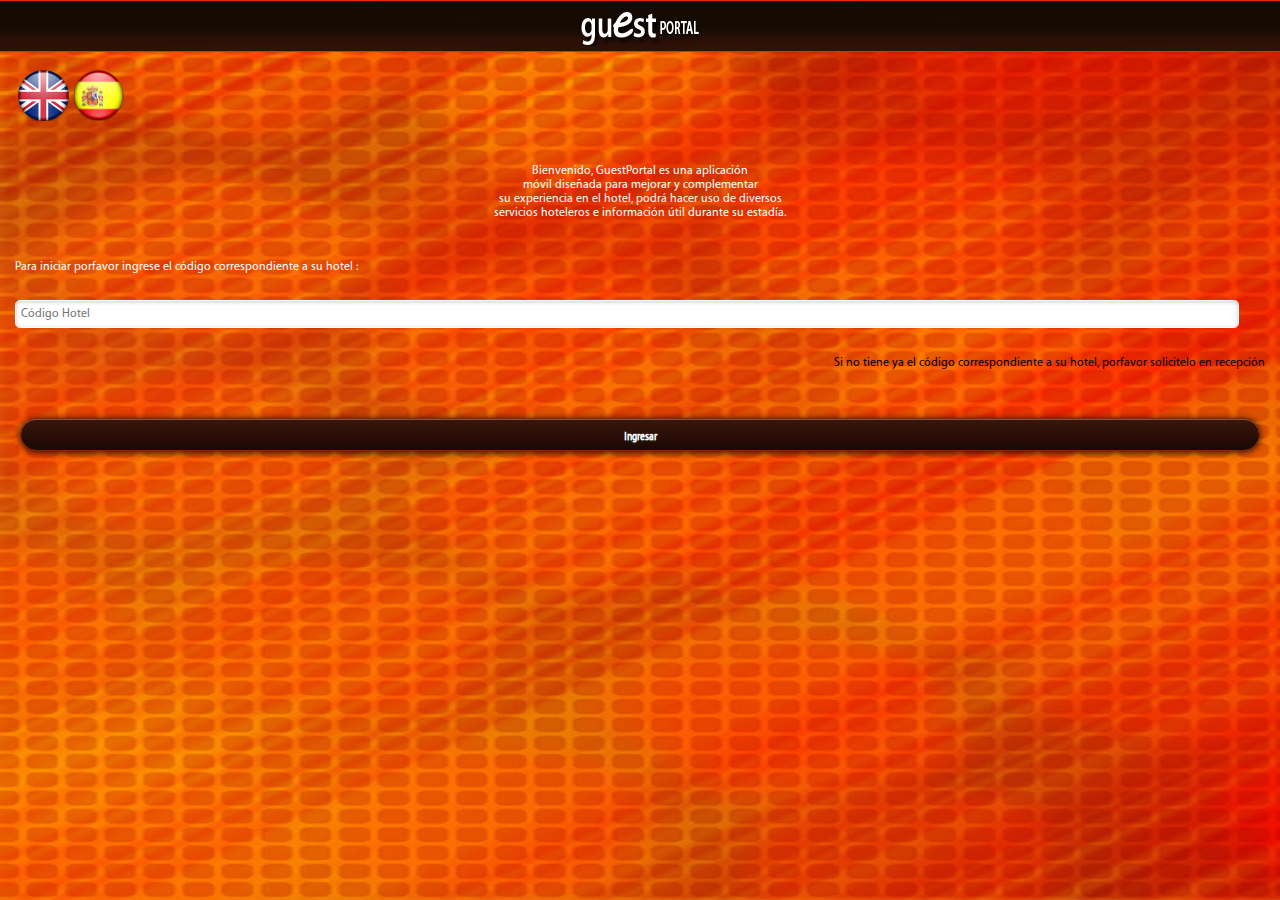
<file: index.html>
<!DOCTYPE html> 
<html>
<head>
<meta charset="utf-8">
<title>.::GuestPortal::.</title>
<link href="guestportal5.css" rel="stylesheet" type="text/css"/>
<link href="jquery.mobile.structure-1.0.min.css" rel="stylesheet" type="text/css"/>
<link href="css/css.css" rel="stylesheet" type="text/css"/>
<style type="text/css">
.ui-body-c,.ui-dialog.ui-overlay-c{
    text-shadow: 0pt 0px 0pt rgb(0, 0, 0); 
}
.ui-body-c, .ui-body-c input, .ui-body-c select, .ui-body-c textarea, .ui-body-c button{
        font-size: 12px !important;
        text-shadow: none !important;
        color:black !important;
}
p {
	font-size: 12px !important;
	color: #FFF !important;
}

</style>
<script src="webworks.js" type="text/javascript"></script>
<script src="jquery-1.6.4.min.js" type="text/javascript"></script>
<script src="jquery.mobile-1.0.min.js" type="text/javascript"></script>
<script type="text/javascript" charset="utf-8" src="cordova-1.8.1.js"></script>
<link rel="stylesheet" href="idangerous.swiper.css">
<script defer src="idangerous.swiper-2.4.min.js"></script>
<script type="text/javascript">
/*======
Use document ready or window load events
For example:
With jQuery: $(function() { ...code here... })
Or window.onload = function() { ...code here ...}
Or document.addEventListener('DOMContentLoaded', function(){ ...code here... }, false)
=======*/

window.onload = function() {
  var mySwiper = new Swiper('.swiper-container',{
    //Your options here:
    mode:'horizontal',
    loop: true
    //etc..
  });  
}

/*
Or with jQuery/Zepto
*/
$(function(){
  var mySwiper = $('.swiper-container').swiper({
    //Your options here:
    mode:'horizontal',
    loop: true
    //etc..
  });
})

</script>
</head> 
<body>
<div id="homex" data-role="page">
	<div data-role="header">
		<table width="100%" height="50px" border="0" cellspacing="0" background="images/top1.png">
   <tr>
      <td height="32"><img src="images/logo_small.png" width="120" height="40"></td>
   </tr>
</table>
	</div>
	<div data-role="content">
	   <form id="welcomeForm">
	      <tr>
	         <td align="center">
             <table><tr>
               <td><a href="#page_en"><img src="images/en.png" width="51" height="51"></a></td>
               <td><a href="#page"><img src="images/sp.png" width="51" height="51"></a></td></tr></table><br><br> 
            </td>
          </tr>
          <tr>
	         <td align="center"><p>Bienvenido, GuestPortal es una aplicaci&oacute;n<br>
             m&oacute;vil dise&ntilde;ada para mejorar y complementar<br>
             su experiencia en el hotel, podr&aacute; hacer uso de diversos<br>
             servicios hoteleros e informaci&oacute;n &uacute;til durante su estad&iacute;a.<br><br><br> 
            </p></td>
          </tr>
          <div align="left"><tr>
	         <td align="left"><p>Para iniciar porfavor ingrese el c&oacute;digo correspondiente a su hotel :<br><br></p></td>
          </tr></div>
	      <tr>
	         <td align="center"><input type="text" value="" placeholder="C&oacute;digo Hotel" size="12" ></td>
          </tr>
          	      <div align="right"><tr>
	         <td align="right"><br><br>Si no tiene ya el c&oacute;digo correspondiente a su hotel, porfavor solicitelo en recepci&oacute;n</td>
          </tr></div>
                    <tr>
          <td align="center"><br><br><br>        
          <a href="#hotelhome" data-role="button">Ingresar</a>
          </tr>
       
       </form>
	   </div>
</div>

<div data-role="page" id="page">
	<div data-role="header2">
		<table width="100%" border="0" cellspacing="0" cellpadding="0" background="images/top1.png">
   <tr>
      <td height="32"><img src="images/logo_small.png" width="108" height="24"></td>
   </tr>
</table>
	</div>
	<div data-role="content">
                 <table><tr>
               <td><a href="#page_en"><img src="images/en.png" width="51" height="51"></a></td>
               <td><a href="#page"><img src="images/sp.png" width="51" height="51"></a></td></tr></table><br><br>
	   <table width="100%" height="100%" border="0" cellspacing="0" cellpadding="2"><form id="loginForm" >
	      <tr>
	         <td align="center"><br><br><br><p>Para hacer uso de esta aplicación debe<br>
              ingresar alguno de sus Apellidos y N&uacute;mero de habtiaci&oacute;n<br><br><br></p></td>
          </tr>
	      <tr>
          
          
	         <td align="center"><input name="login" type="text" id="login" value="" placeholder="HABITACI&Oacute;N" size="12" ><br><br><br><input name="password" id="password" type="text" value="" placeholder="APELLIDO" size="15"><br><br><br></td>
          </tr>
          <tr>
          <td align="center"><br><br><input type="submit" value="enviar" name="btn_enviar" id="btn_enviar" onClick="login()">          </tr>
          	      <tr>
          </tr>          
       </form></table>
	   </div>
       <div data-role="footer" data-position="fixed"> 
<table width="100%" height="50px" border="0" cellspacing="0" cellpadding="0" background="images/fondo.jpg" >
   <tr>
      <td colspan="3" background="images/background-form.png"><a href="#hotelhome"><img src="images/m_hotel.png" width="55" height="30"></a></td>
            <td colspan="3" background="images/background-form.png"><a href="#" onclick="window.open('https://secure-hotel-tracker.com/contactform/transfer.php?Hotel=58855&Chain=12218&Lang=7&template=wihp_flex&ggacc=UA-11509954-1&__utma=1.388810169.1387067755.1387067755.1387067755.1&__utmb=1.13.10.1387067755&__utmc=1&__utmx=-&__utmz=1.1387067755.1.1.utmgclid=CInFs4f-sLsCFU5o7AodlE0AEw|utmccn=(not%20set)|utmcmd=(not%20set)|utmctr=hotel%20lancaster%20house&__utmv=-&__utmk=17215545', '_blank', 'location=yes');"><img src="images/m_reservar.png" width="55" height="30"></a></td>
      <td background="images/background-form.png"><a href="#page"><img src="images/m_tools.png" width="55" height="30"></a></td>
      <td background="images/background-form.png"><a href="#page"><img src="images/m_survey.png" width="55" height="30"></a></td>
      <td background="images/background-form.png"><a href="#page"><img src="images/m_chat.png" width="55" height="30"></a></td>
      </tr>
</table>
</div>
</div>
<script type="text/javascript">
 function login() {
            $(document).ready(function() {
           var user = $("#login").val();
           var pass = $("#password").val();
     //$.ajax({
       $.get("http://190.145.24.146/app/testoi.php",{username: user, password: pass }, loginres, "json");    
//			url: "http://190.145.24.146/app/testoi.php",  
//            type: "GET",        
//            data: { username: user, password: pass },     
//            cache: false,
//            success: 
//			function (html) {  
			function loginres(respuesta){
//            $(html).find('market').each(function(){
			//var market = $(this);
			 //var room = market.attr('room');
				if (respuesta.room != null && respuesta.room != "Login Failed") {
                        var hab_db = respuesta.room;
						var nom_db = respuesta.nombre;
						var fol_db = respuesta.folio;
						var sal_db = respuesta.salida;
						var lle_db = respuesta.llegada;	
						                        localStorage.setItem("roomdb", hab_db);
												localStorage.setItem("nombredb", nom_db);
												localStorage.setItem("foliodb", fol_db);
												localStorage.setItem("salidadb", sal_db);
												localStorage.setItem("llegadadb", lle_db);					
						console.log("logeado Sr" + nom_db);
						location.reload();
						document.location = "main.html#markets";
						//document.location.href = "#markets";
                    } else {
						console.log("loggin failed" + pass);
                        $.mobile.changePage("fail.html");
                    }
				
				//});      
            }   
          //});
       });
}   
</script>
<div data-role="page" id="hotelhome">
	<div data-role="header">
		<table width="100%" height="50px" border="0" cellspacing="0" cellpadding="0" background="images/top1.png">
   <tr>
      <td height="32"><img src="images/logo_small.png" width="120" height="40"></td>
   </tr>
</table></div>
	<div data-role="content">	
<div class="swiper-container">
	<div class="swiper-wrapper">
	<!--First Slide-->
    	<div class="swiper-slide">
<table width="100%" height="271" border="0" cellspacing="0" cellpadding="2" >
   <tr>
     <td><img src="images/h_portada.png" width="100%" height="271">
         </td>
   </tr>
   </table>
   <table width="100%" border="0" cellspacing="0" cellpadding="2">
   <tr>
     <td><p style="color:#000" align="justify">Deseamos que su experiencia con nosotros sea placentera, que sienta la importancia que para nosotros tiene brindar un servicio personalizado y que haga de nosotros su primera opci&oacute;n para hospedaje o realización de eventos en Bogot&aacute;.
Lancaster House ha sido certificado por la firma de auditoria SGS y el Ministerio Nacional de Turismo con la categoria 4 estrellas y el sello de calidad Sol Muisca.
En Lancaster House estamos comprometidos con la protecci&oacute;n integral de ni&ntilde;os, ni&ntilde;as y adolescentes a trav&eacute;s de la implementaci&oacute;n del c&oacute;digo de conducta The Code para la prevenci&oacute;n de la explotaci&oacute;n sexual comercial asociada a viajes y turismo.</p><br><p align="center"><strong>.  .  .</strong></p><br>        </td>
   </tr>
   </table>
   		</div>
    <!--Second Slide-->
    	<div class="swiper-slide">
        <table width="100%" height="271" border="0" cellspacing="0" cellpadding="2" >
   <tr>
     <td><img src="images/h_restaurante.png" width="100%" height="271">
         </td>
   </tr>
   </table>
   <table width="100%" border="0" cellspacing="0" cellpadding="2" >
   <tr>
     <td><p style="color:#000" align="justify">Lancaster House es un hotel de 4 estrellas con un estilo Art Deco que brinda un servicio hecho a la medida de sus clientes. No escatimamos esfuerzos para hacer que su estad&iacute;a sea un &eacute;xito.
Contamos con 2 restaurantes y un bar, así como Room Serivice a las Suites las 24 horas y 7 días a la semana, para que su estadía en Lancaster House sea lo m&aacute;s agradable y c&oacute;modo posible.</p><br><p align="center"><strong>.  .  .</strong></p><br></td>
   </tr>
   </table>
   		</div>
        <!--Third Slide-->
        <div class="swiper-slide">
	        <table width="100%" height="271" border="0" cellspacing="0" cellpadding="2" >
   <tr>
     <td><img src="images/h_eventos.png" width="100%" height="271">
         </td>
   </tr>
   </table>
   <table width="100%" border="0" cellspacing="0" cellpadding="2">
   <tr>
     <td><p style="color:#000" align="justify">Lancaster House ofrece 6 salones para conferencias y eventos situados en el primer y &uacute;ltimo piso del hotel. Organizamos reuniones de trabajo, seminarios, conferencias, lanzamientos de productos, desfile de modas, así como reuniones sociales, matrimonios, fiestas de grado, fiestas de quincea&ntilde;era, cumplea&ntilde;os y aniversarios. Nuestro personal tiene m&aacute;s de 10 años de experiencia en la realizaci&oacute;n eventos corporativos y sociales.
Si desea organizar un evento en su oficina o casa, nuestros profesionales de Alimentos &amp; Bebidas podr&aacute;n ayudarlo a dise&ntilde;ar un exquisito men&uacute;, y a atender su evento en el recinto que usted elija. Nos encargaremos del catering completo de su evento para garantizar el &eacute;xito del mismo.</p><br><p align="center"><strong>.  .  .</strong></p><br>        </td>
   </tr>
   </table>
   </div>
</div>
</div>           
</div>
<div data-role="footer" data-position="fixed"> 
<table width="100%" height="50px" border="0" cellspacing="0" cellpadding="0" background="images/fondo.jpg" >
   <tr>
      <td colspan="3" background="images/background-form.png"><a href="#hotelhome"><img src="images/m_hotel.png" width="55" height="30"></a></td>
            <td colspan="3" background="images/background-form.png"><a href="#" onclick="window.open('https://secure-hotel-tracker.com/contactform/transfer.php?Hotel=58855&Chain=12218&Lang=7&template=wihp_flex&ggacc=UA-11509954-1&__utma=1.388810169.1387067755.1387067755.1387067755.1&__utmb=1.13.10.1387067755&__utmc=1&__utmx=-&__utmz=1.1387067755.1.1.utmgclid=CInFs4f-sLsCFU5o7AodlE0AEw|utmccn=(not%20set)|utmcmd=(not%20set)|utmctr=hotel%20lancaster%20house&__utmv=-&__utmk=17215545', '_blank', 'location=yes');"><img src="images/m_reservar.png" width="55" height="30"></a></td>
      <td background="images/background-form.png"><a href="#page"><img src="images/m_tools.png" width="55" height="30"></a></td>
      <td background="images/background-form.png"><a href="#page"><img src="images/m_survey.png" width="55" height="30"></a></td>
      <td background="images/background-form.png"><a href="#page"><img src="images/m_chat.png" width="55" height="30"></a></td>
      </tr>
</table>
</div>
</div>

<div id="loginPage" data-role="page_en">
	<div data-role="header">
		<table width="100%" height="50px" border="0" cellspacing="0" background="images/top1.png">
   <tr>
      <td height="32"><img src="images/logo_small.png" width="120" height="40"></td>
   </tr>
</table>
	</div>
	<div data-role="content">
	   <form id="welcomeForm">
	      <tr>
	         <td align="center">
             <table><tr>
               <td><a href="#page_en"><img src="images/en.png" width="51" height="51"></a></td>
               <td><a href="#page"><img src="images/sp.png" width="51" height="51"></a></td></tr></table><br> 
            </td>
          </tr>
          <tr>
	         <td align="center"><p>Welcome, GuestPortal is an aplication<br>
             designed to improve and complement<br>
             your hotel experience, you can use<br>
             hospitality services and valous stay information during your stay.<br><br> 
            </p></td>
          </tr>
          <div align="left"><tr>
	         <td align="left"><p>To start please enter the Hotel Code:<br><br></p></td>
          </tr></div>
	      <tr>
	         <td align="center"><div data-role="fieldcontain" class="ui-hide-label"><input type="text" name="username" id="username" value="" placeholder="C&oacute;digo Hotel"  data-clear-btn="true" size="12" ></div></td>
          </tr>
          	      <div align="right"><tr>
	         <td align="right">If you dont have this code, please request it to the frontdesk or login into the hotspot service</td>
          </tr></div>
                    <tr>
          <td align="center">        
          <a href="#hotelhome" data-role="button">Get In !</a>
          </tr>
       
       </form>
	   </div>
</div>
</body>
</html>
</file>
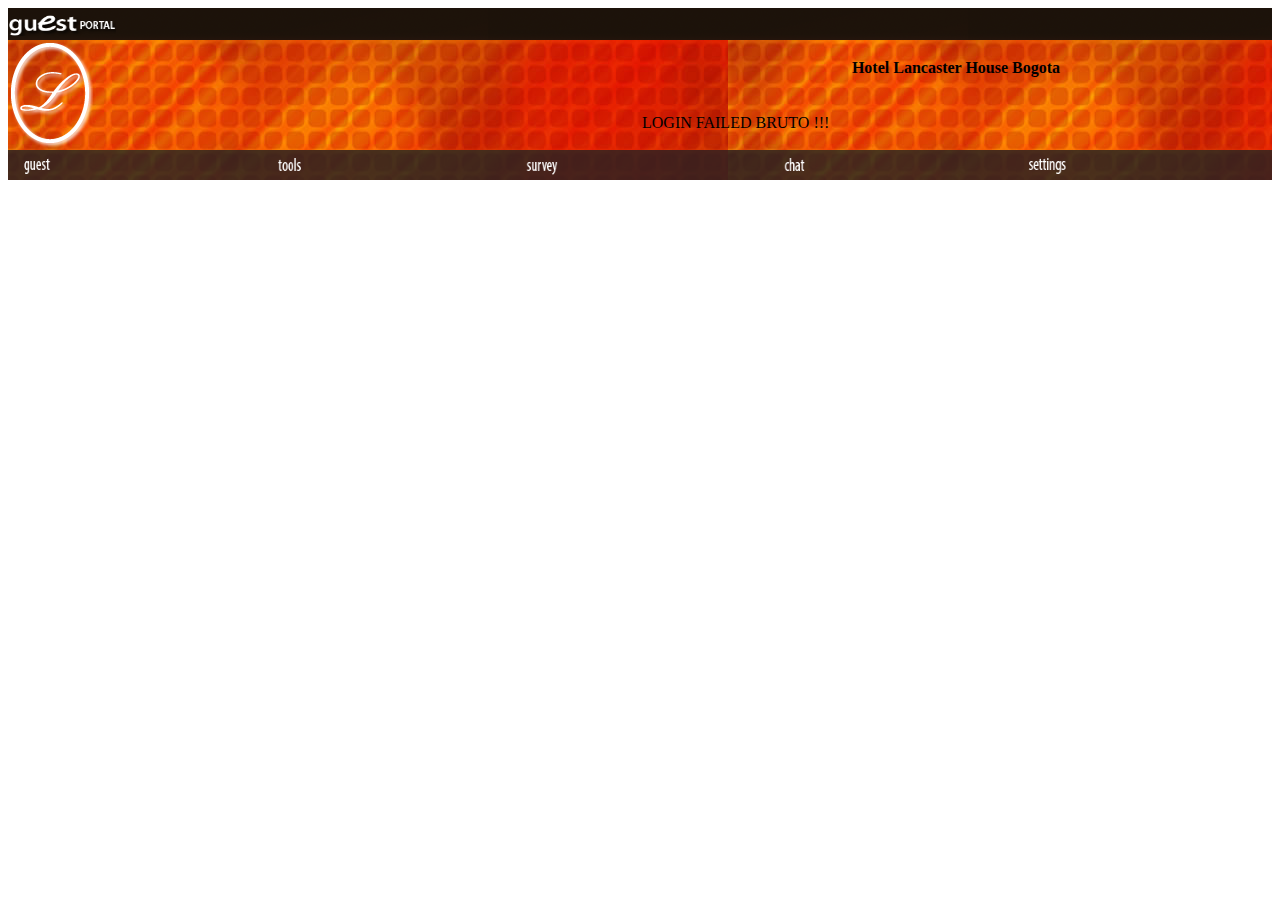
<file: fail.html>
<!DOCTYPE html PUBLIC "-//W3C//DTD XHTML 1.0 Transitional//EN" "http://www.w3.org/TR/xhtml1/DTD/xhtml1-transitional.dtd">
<html xmlns="http://www.w3.org/1999/xhtml">
<head>
<meta http-equiv="Content-Type" content="text/html; charset=utf-8" />
<title>Documento sin título</title>
</head>

<body>
<div data-role="page" id="markets">
	<div data-role="header">
		<table width="100%" border="0" cellspacing="0" cellpadding="0" background="images/top1.png">
   <tr>
      <td height="32"><img src="images/logo_small.png" width="108" height="24"></td>
   </tr>
</table></div>
	<div data-role="content">	

<table width="100%" height="100%" border="0" cellspacing="0" cellpadding="2" background="images/fondo.jpg">
   <tr>
      <td width="50%" rowspan="3"><img src="images/lancaster1.png" width="83" height="106"></td>
      <td width="50%" align="center"><p><strong>Hotel Lancaster House Bogota</strong></p></td>
   </tr>
   <tr>
      <td><div id="saludo">
         <p>LOGIN FAILED BRUTO !!!<span></span> </p></div></td>
      <script>
	  
						var nom = localStorage.getItem("nombredb");

   $("#saludo span").html('Sr(a) '+nom);

   </script>
   </tr>
</table>
<table width="100%" border="0" cellspacing="0" cellpadding="0" background="images/fondo.jpg">
   <tr>
      <td colspan="3" background="images/background-form.png"><a href="#page_all"><img src="images/m_guest.png" width="55" height="30"></a></td>
      <td background="images/background-form.png"><a href="#page_olex"><img src="images/m_tools.png" width="55" height="30"></a></td>
      <td background="images/background-form.png"><a href="#page_osi"><img src="images/m_survey.png" width="55" height="30"></a></td>
      <td background="images/background-form.png"><a href="#page_embrun"><img src="images/m_chat.png" width="55" height="30"></a></td>
      <td background="images/background-form.png"><a href="#page_brussels"><img src="images/m_settings.png" width="55" height="30"></a></td>
   </tr>
</table>
 </div>
    
</div>
</body>
</html>
</file>
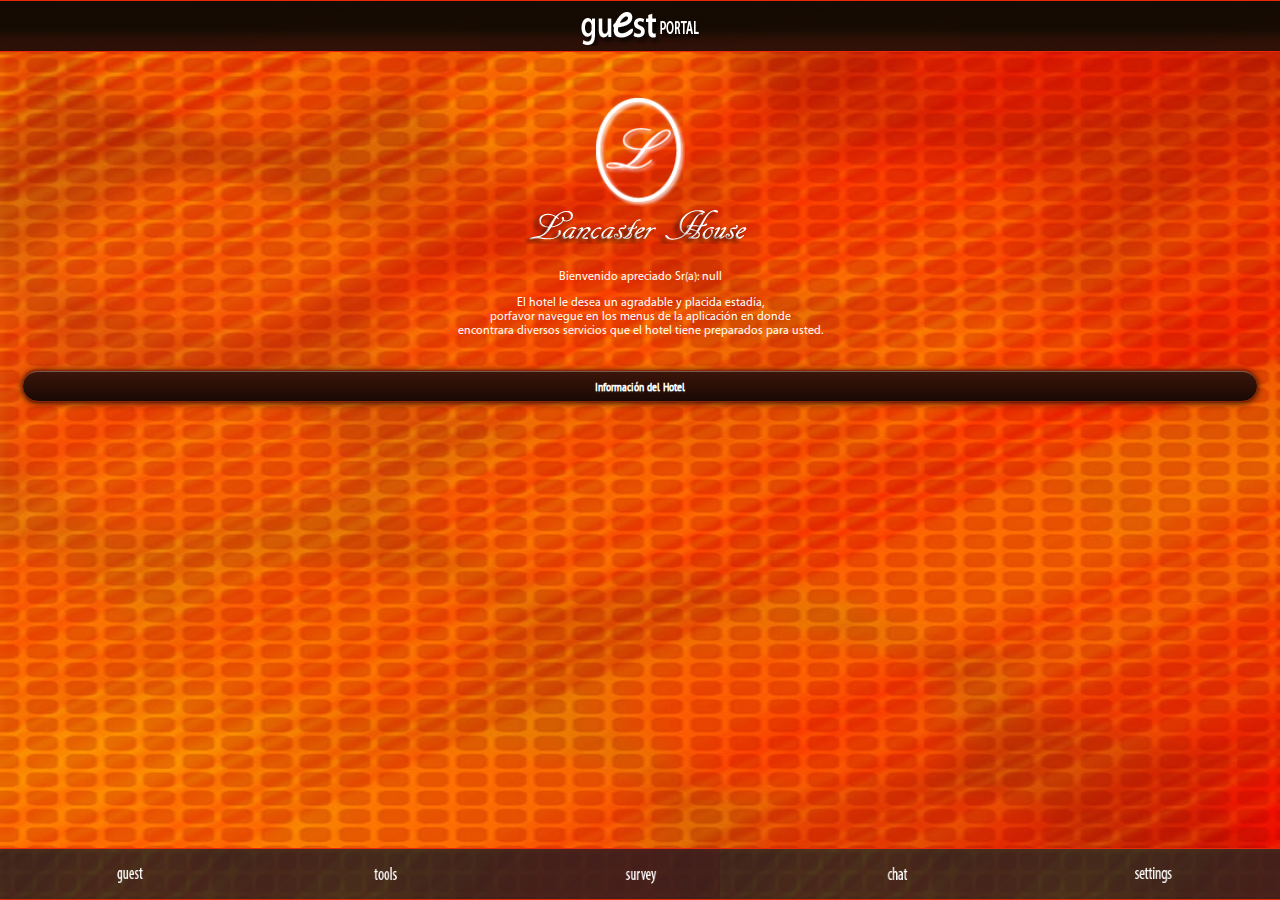
<file: main.html>
<!DOCTYPE html PUBLIC "-//W3C//DTD XHTML 1.0 Transitional//EN" "http://www.w3.org/TR/xhtml1/DTD/xhtml1-transitional.dtd">
<html xmlns="http://www.w3.org/1999/xhtml">
<head>
<meta charset="utf-8">
<title>.::GuestPortal::.</title>
<link href="guestportal5.css" rel="stylesheet" type="text/css"/>
<link href="jquery.mobile.structure-1.0.min.css" rel="stylesheet" type="text/css"/>
<link href="css/css.css" rel="stylesheet" type="text/css"/>
<style type="text/css">
.ui-body-c,.ui-dialog.ui-overlay-c{
    text-shadow: 0pt 0px 0pt rgb(0, 0, 0); 
}
.ui-body-c, .ui-body-c input, .ui-body-c select, .ui-body-c textarea, .ui-body-c button{
        font-size: 12px !important;
        text-shadow: none !important;
        color:black !important;
}
p {
	font-size: 12px !important;
	color: #FFF !important;
}

</style>
<script src="webworks.js" type="text/javascript"></script>
<script src="jquery-1.6.4.min.js" type="text/javascript"></script>
<script src="jquery.mobile-1.0.min.js" type="text/javascript"></script>
<script type="text/javascript" charset="utf-8" src="cordova-1.8.1.js"></script>
</head> 

<body>
<div data-role="page" id="markets">
	<div data-role="header">
		<table width="100%" height="50px" border="0" cellspacing="0" cellpadding="0" background="images/top1.png">
   <tr>
      <td height="32"><img src="images/logo_small.png" width="120" height="40"></td>
   </tr>
</table></div>
	<div data-role="content">	

<table width="100%" height="100%" border="0" cellspacing="0" cellpadding="2"  >
   <tr>
     <td><br><br><img src="images/lancaster1.png" width="90" height="110"><img src="images/titulohotel.png"><br>
       <div id="saludo">
        <p>Bienvenido apreciado Sr(a)<span></span></p></div>
       <script>var saludo = localStorage.getItem("nombredb");$("#saludo span").html(': '+saludo);</script>
         <p>El hotel le desea un agradable y placida estad&iacute;a, <br />porfavor navegue en los menus de la aplicaci&oacute;n en donde <br />encontrara diversos servicios que el hotel tiene preparados para usted.</p><br><a href="index.html#hotelhome" data-role="button">Información del Hotel</a>
        </td>
   </tr>
   </table>
</div>
<div data-role="footer" data-position="fixed"> 
<table width="100%" height="50px" border="0" cellspacing="0" cellpadding="0" background="images/fondo.jpg" >
   <tr>
      <td colspan="3" background="images/background-form.png"><a href="#page_osi"><img src="images/m_guest.png" width="55" height="30"></a></td>
      <td background="images/background-form.png"><a href="#page_olex"><img src="images/m_tools.png" width="55" height="30"></a></td>
      <td background="images/background-form.png"><a href="#page_all"><img src="images/m_survey.png" width="55" height="30"></a></td>
      <td background="images/background-form.png"><a href="#chat"><img src="images/m_chat.png" width="55" height="30"></a></td>
      <td background="images/background-form.png"><a href="#page_embrun"><img src="images/m_settings.png" width="55" height="30"></a></td>
   </tr>
</table>
</div>
</div>
<div data-role="page" id="page_all" data-add-back-btn="true">
        <script type="text/javascript">
            $("#page_all").live('pagebeforecreate', function() {
    $.get('http://190.145.24.146/app/encuestas.php',function(data){
                $('.content').empty();
                $(data).find('market').each(function(){
                    var $market = $(this);
                    var html = '<div class="data">';                      
                    html += '<div data-role="collapsible" data-collapsed="true" data-theme="b"><h3>' + $market.attr('nombre') + '</h3>';
                    
                    html += '<div data-role="collapsible" data-collapsed="true"><h3>Servicio y Atenci&oacute;n</h3>';
                    html += '<div class="ui-grid-b">';
                    html += '<div class="ui-block-a grid-title">pregunta:</div>';
                    html += '<div class="ui-block-b grid-title">Si</div>';
                    html += '<div class="ui-block-c grid-title">No</div>';
                    html += '<div class="ui-block-a">' + $market.find('info').attr('pregunta') + '</div>';                    
                    html += '<div class="ui-block-b"><input name="" type="checkbox"></div>';
                    html += '<div class="ui-block-c"><input name="" type="checkbox"></div>';
                    html += '</div></div>';
					
					 html += '<div data-role="collapsible" data-collapsed="true"><h3>Alimentaci&oacute;n</h3>';
                    html += '<div class="ui-grid-b">';
                    html += '<div class="ui-block-a grid-title">pregunta:</div>';
                    html += '<div class="ui-block-b grid-title">Si</div>';
                    html += '<div class="ui-block-c grid-title">No</div>';
                    html += '<div class="ui-block-a">' + $market.find('info2').attr('pregunta') + '</div>';                    
                    html += '<div class="ui-block-b"><input name="" type="checkbox"></div>';
                    html += '<div class="ui-block-c"><input name="" type="checkbox"></div>';
                    html += '</div></div>';
					
					 html += '<div data-role="collapsible" data-collapsed="true"><h3>Internet</h3>';
                    html += '<div class="ui-grid-b">';
                    html += '<div class="ui-block-a grid-title">pregunta:</div>';
                    html += '<div class="ui-block-b grid-title">Si</div>';
                    html += '<div class="ui-block-c grid-title">No</div>';
                    html += '<div class="ui-block-a">' + $market.find('info3').attr('pregunta') + '</div>';                    
                    html += '<div class="ui-block-b"><input name="" type="checkbox"></div>';
                    html += '<div class="ui-block-c"><input name="" type="checkbox"></div>';
                    html += '</div></div>';
                    
                    html += '</div></div>';
                    $('#result').append(html).trigger( "create" );
                    $('#result .loading').remove();
                });                           
            });
            });
        </script>
    		    <div data-role="header">
            <table width="100%" height="50px" border="0" cellspacing="0" background="images/top1.png">
   <tr>
      <td height="32"><img src="images/logo_small.png" width="120" height="40"></td>
   </tr>
</table>
</div>
    <div data-role="content">
    
    <div data-role="collapsible-set">
    <div id="result">
    <div class="loading"><table width="100%" height="50px" border="0" cellspacing="0">
   <tr>
      <td align="center"  ><p>Cargando Sistema de Encuestas...</td>
   </tr>
</table>
</div>
    </div>    
    </div>               
    </div>
</div>

<div data-role="page" id="page_olex" data-add-back-btn="true">
        <div data-role="header">
            		<table width="100%" height="50px" border="0" cellspacing="0" background="images/top1.png">
   <tr>
      <td height="32"><img src="images/logo_small.png" width="120" height="40"></td>
   </tr>
</table>
    </div>
    <div data-role="content" class="target">
    
    <div data-role="collapsible-set">
    <table width="100%" border="0" cellspacing="0" cellpadding="1"  >
   <tr><br>
      <td align="center" ><a href="#hospitality" data-role="button"><strong><p>&Uacute;TILIDADES DE ESTAD&Iacute;A</p></strong></a></td>
   <br></tr>
   <tr><br>
      <td align="center" ><a href="#" onclick="window.open('http://wifienter.com/wifi/webprint.php', '_blank', 'location=yes');" data-role="button" ><strong><p>IMPRESI&Oacute;N REM&Oacute;TA</p></strong></a></td>
   <br></tr>
      <tr><br>
      <td align="center" ><a href="#" onclick="window.open('http://www.conrac.co/BOG/dep_dom_eng.php5?x=1377079795', '_blank', 'location=yes');" data-role="button" ><strong><p>INTINERARIO DE VUELOS LOCALES</p></strong></a></td>
   <br></tr>
      <tr><br>
      <td align="center" ><a href="#" onclick="window.open('http://wifienter.net/101park/clima.html', '_blank', 'location=yes');" data-role="button" ><strong><p>ESTADO DEL CLIMA</p></strong></a></td>
   <br></tr>
      </table>
</table>
</div>
     
    </div>
<div data-role="footer" data-position="fixed"> 
<table width="100%" height="50px" border="0" cellspacing="0" cellpadding="0" background="images/fondo.jpg" >
   <tr>
      <td colspan="3" background="images/background-form.png"><a href="#page_osi"><img src="images/m_guest.png" width="55" height="30"></a></td>
      <td background="images/background-form.png"><a href="#page_olex"><img src="images/m_tools.png" width="55" height="30"></a></td>
      <td background="images/background-form.png"><a href="#page_all"><img src="images/m_survey.png" width="55" height="30"></a></td>
      <td background="images/background-form.png"><a href="#chat"><img src="images/m_chat.png" width="55" height="30"></a></td>
      <td background="images/background-form.png"><a href="#page_embrun"><img src="images/m_settings.png" width="55" height="30"></a></td>
   </tr>
</table>
</div>    
</div>

<div data-role="page" id="page_osi" data-add-back-btn="true">
    <div data-role="header">
        <table width="100%" height="50px" border="0" cellspacing="0" background="images/top1.png">
   <tr>
      <td height="32"><img src="images/logo_small.png" width="120" height="40"></td>
   </tr>
</table>
    </div>
    <div data-role="content">
    
    <table width="100%" height="50px" border="0" cellspacing="0"  >
   <tr>
      <td width="89%" align="center"><p><strong>Hotel Lancaster House Bogota</strong></p></td></tr>
         <tr>
           <td align="left"><div id="p_nombre">
            <p><strong>NOMBRE</strong> <span></span></p></div> </td> </tr>       
                      <script>var p_nom = localStorage.getItem("nombredb");$("#p_nombre span").html(': '+p_nom);</script>
            <tr>
              <td align="left"><div id="p_fol">
               <p><strong>No FOLIO</strong> <span></span></p></div></td> </tr>         
                      <script>var p_fol = localStorage.getItem("foliodb");$("#p_fol span").html(': '+p_fol);</script>
			<tr>
              <td align="left"><div id="p_room">
               <p><strong>No Habitaci&oacute;n</strong> <span></span></p></div></td> </tr>         
                      <script>var p_room = localStorage.getItem("roomdb");$("#p_room span").html(': '+p_room);</script>                      
            <tr>
              <td align="left"><div id="p_lle"><p><strong>CHECKin DATE</strong> <span></span></p></div></td>
   </tr>          <script>var p_lle = localStorage.getItem("llegadadb");$("#p_lle span").html(': '+p_lle);</script>
   <tr>
     <td align="left"><div id="p_sal">
               <p><strong>CHECKout DATE</strong> <span></span></p></div></td> </tr>
          <script>var p_sal = localStorage.getItem("salidadb");$("#p_sal span").html(': '+p_sal);</script>
      </table>
      <a href="#page_brussels" data-role="button">Revisión de la Cuenta</a>
</div>
<div data-role="footer" data-position="fixed"> 
<table width="100%" height="50px" border="0" cellspacing="0" cellpadding="0" background="images/fondo.jpg" >
   <tr>
      <td colspan="3" background="images/background-form.png"><a href="#page_osi"><img src="images/m_guest.png" width="55" height="30"></a></td>
      <td background="images/background-form.png"><a href="#page_olex"><img src="images/m_tools.png" width="55" height="30"></a></td>
      <td background="images/background-form.png"><a href="#page_all"><img src="images/m_survey.png" width="55" height="30"></a></td>
      <td background="images/background-form.png"><a href="#chat"><img src="images/m_chat.png" width="55" height="30"></a></td>
      <td background="images/background-form.png"><a href="#page_embrun"><img src="images/m_settings.png" width="55" height="30"></a></td>
   </tr>
</table>
</div>
</div>

<div data-role="page" id="page_embrun" data-add-back-btn="true">
        <script type="text/javascript">
            alert("Debe Registrarse en GuestPortal para opetener aplicaciones adicionales y configurar su app");        </script>
    <div data-role="header">
        <table width="100%" height="50px" border="0" cellspacing="0" background="images/top1.png">
   <tr>
      <td height="32"><img src="images/logo_small.png" width="120" height="40"></td>
   </tr>
</table>
    </div>
    <div data-role="content">
    
     <div class="loading"><table width="100%" height="50px" border="0" cellspacing="0">
   <tr>
      <td align="center"  ><p>Cargando Configuraciones...</td>
   </tr>
</table>
</div>
</div>
<div data-role="footer" data-position="fixed"> 
<table width="100%" height="50px" border="0" cellspacing="0" cellpadding="0" background="images/fondo.jpg" >
   <tr>
      <td colspan="3" background="images/background-form.png"><a href="#page_osi"><img src="images/m_guest.png" width="55" height="30"></a></td>
      <td background="images/background-form.png"><a href="#page_olex"><img src="images/m_tools.png" width="55" height="30"></a></td>
      <td background="images/background-form.png"><a href="#page_all"><img src="images/m_survey.png" width="55" height="30"></a></td>
      <td background="images/background-form.png"><a href="#chat"><img src="images/m_chat.png" width="55" height="30"></a></td>
      <td background="images/background-form.png"><a href="#page_embrun"><img src="images/m_settings.png" width="55" height="30"></a></td>
   </tr>
</table>
</div>
  </div>        
                

<div data-role="page" id="page_brussels" data-add-back-btn="true">
        <script type="text/javascript">
            $("#page_brussels").live('pagebeforecreate', function() {
				var p_fol2 = localStorage.getItem("foliodb");
				var p_lleg2 = localStorage.getItem("llegadadb");
    $.get('http://190.145.24.146/app/cuenta.php',{folio: p_fol2, llegada: p_lleg2 },function(data){
                $('.content').empty();
                $(data).find('market').each(function(){
                    var $market = $(this);
                    var html = '<div class="data">';                      
                    html += '<div data-role="collapsible" data-collapsed="true" data-theme="b"><h3>' + $market.attr('cargo') + '</h3>';
                    
                    html += '<div data-role="collapsible" data-collapsed="true"><h3>Revisi&oacute;n</h3>';
                    html += '<div class="ui-grid-b">';
                    html += '<div class="ui-block-a grid-title">Valor:</div>';
                    html += '<div class="ui-block-b grid-title">Fecha</div>';
                    html += '<div class="ui-block-a">' + $market.find('info').attr('valor') + '</div>';                    
                    html += '<div class="ui-block-b">' + $market.find('info').attr('fecha') + '</div>';             
                    html += '</div></div>';
                    
                    html += '</div></div>';
                    $('#result5').append(html).trigger( "create" );
                    $('#result5 .loading').remove();
                });                           
            });
            });
        </script>
    <div data-role="header">
  <table width="100%" height="50px" border="0" cellspacing="0" background="images/top1.png">
   <tr>
      <td height="32"><img src="images/logo_small.png" width="120" height="40"></td>
   </tr>
</table>
    </div>
    <div data-role="content">
    
    <div data-role="collapsible-set">
    <div id="result5">
    <div class="loading"><table width="100%" height="50px" border="0" cellspacing="0">
   <tr>
      <td align="center"  ><p>Cargando Folio</td>
   </tr>
</table></div>
    </div>    
    </div>        
                
    </div>
</div>

<div data-role="page" id="chat" data-add-back-btn="true">
        <script type="text/javascript">
            $("#chat").live('pagebeforecreate', function() {
    $.get('http://190.145.24.146/app/chat.php',function(data){
                $('.content').empty();
                $(data).find('market').each(function(){
                    var $market = $(this);
                    var html = '<div class="data">';                      
                    html += '<div data-role="collapsible" data-collapsed="true" data-theme="b"><h3>' + $market.attr('nombre') + '</h3>';
                    
                    html += '<div data-role="collapsible" data-collapsed="true"><h3>Mensaje de Recepci&oacute;n</h3>';
                    html += '<div class="ui-grid-b">';
                    html += '<div class="ui-block-a grid-title">Mensaje:</div>';
                    html += '<div class="ui-block-a">' + $market.find('info').attr('pregunta') + '</div>';                    
                    html += '</div></div>';
					
					 html += '<div data-role="collapsible" data-collapsed="true"><h3>Recados</h3>';
                    html += '<div class="ui-grid-b">';
                    html += '<div class="ui-block-a grid-title">Mensaje:</div>';
                    html += '<div class="ui-block-a">' + $market.find('info2').attr('pregunta') + '</div>';                    
                    html += '</div></div>';
					
					 html += '<div data-role="collapsible" data-collapsed="true"><h3>Eventos</h3>';
                    html += '<div class="ui-grid-b">';
                    html += '<div class="ui-block-a grid-title">Mensaje:</div>';
                    html += '<div class="ui-block-a">' + $market.find('info3').attr('pregunta') + '</div>';                    
                    html += '</div></div>';
                    
                    html += '</div></div>';
                    $('#resultmensajes').append(html).trigger( "create" );
                    $('#resultmensajes .loading').remove();
                });                           
            });
            });
        </script>
    		    <div data-role="header">
            <table width="100%" height="50px" border="0" cellspacing="0" background="images/top1.png">
   <tr>
      <td height="32"><img src="images/logo_small.png" width="120" height="40"></td>
   </tr>
</table>
</div>
    <div data-role="content">
    
    <div data-role="collapsible-set">
    <div id="resultmensajes">
    <div class="loading"><table width="100%" height="50px" border="0" cellspacing="0">
   <tr>
      <td align="center"  ><p>Cargando Sistema de Encuestas...</td>
   </tr>
</table>
</div>
    </div>    
    </div>               
    </div>
</div>

<div data-role="page" id="hospitality" data-add-back-btn="true">
<div data-role="header">
  <table width="100%" height="50px" border="0" cellspacing="0" background="images/top1.png">
   <tr>
      <td height="32"><img src="images/logo_small.png" width="120" height="40"></td>
   </tr>
</table>
    </div>
<div data-role="content">
		<form action="#markets">

			<h2>Preferencias en su Estad&iacute;a</h2>

			<p>Aqui podr&aacute; ajustar los servicios que el hotel le presta personalizando nuestra atenci&oacute;n y ajustandola a sus necesidades particulares.</p>
			
			<div data-role="fieldcontain">
	         <label for="name">Saludaci&oacute;n deseada:</label>
	         <input type="text" name="name" id="name" value=""  />
			</div>

			<div data-role="fieldcontain">
			<label for="textarea">Comentario personal:</label>
			<textarea cols="40" rows="8" name="textarea" id="textarea"></textarea>
			</div>

			<div data-role="fieldcontain">
				<label for="slider2">Desea limpieza a la habitaci&oacute;?:</label>
				<select name="slider2" id="slider2" data-role="slider">
					<option value="off">No</option>
					<option value="on">Si</option>
				</select>
			</div>

			<div data-role="fieldcontain">
				<label for="slider">N&uacute;mero de Toallas deseadas:</label>
			 	<input type="range" name="slider" id="slider" value="5" min="0" max="100" data-highlight="true"  />
			</div>

			<div data-role="fieldcontain">
			<fieldset data-role="controlgroup">
				<legend>Elija que snacks le gustar&iacute;n en su minibar:</legend>
				<input type="checkbox" name="checkbox-1a" id="checkbox-1a" class="custom" />
				<label for="checkbox-1a">Papas Fritas</label>

				<input type="checkbox" name="checkbox-2a" id="checkbox-2a" class="custom" />
				<label for="checkbox-2a">Pasa bocas</label>

				<input type="checkbox" name="checkbox-3a" id="checkbox-3a" class="custom" />
				<label for="checkbox-3a">Bebidas</label>

				<input type="checkbox" name="checkbox-4a" id="checkbox-4a" class="custom" />
				<label for="checkbox-4a">Licores</label>
		    </fieldset>
			</div>

			<div data-role="fieldcontain">
			    <fieldset data-role="controlgroup">
			    	<legend>Elija la temperatura deseada:</legend>
			         	<input type="radio" name="radio-choice-1" id="radio-choice-1" value="choice-1" checked="checked" />
			         	<label for="radio-choice-1">Alta</label>

			         	<input type="radio" name="radio-choice-1" id="radio-choice-2" value="choice-2"  />
			         	<label for="radio-choice-2">Media</label>

			         	<input type="radio" name="radio-choice-1" id="radio-choice-3" value="choice-3"  />
			         	<label for="radio-choice-3">Enfriar</label>

			         	<input type="radio" name="radio-choice-1" id="radio-choice-4" value="choice-4"  />
			         	<label for="radio-choice-4">&Aacute;mbiente</label>
			    </fieldset>
			</div>

			<div data-role="fieldcontain">
			    <fieldset data-role="controlgroup" data-type="horizontal">
			     	<legend>Desea recibir llamadas?:</legend>
			         	<input type="radio" name="radio-choice-b" id="radio-choice-c" value="on" checked="checked" />
			         	<label for="radio-choice-c">Si</label>
			         	<input type="radio" name="radio-choice-b" id="radio-choice-d" value="off" />
			         	<label for="radio-choice-d">No</label>
			         	<input type="radio" name="radio-choice-b" id="radio-choice-e" value="other" />
			         	<label for="radio-choice-e">Solo Urgencias</label>
			    </fieldset>
			</div>

			<div data-role="fieldcontain">
				<label for="select-choice-1" class="select">Almohadas adicionales:</label>
				<select name="select-choice-1" id="select-choice-1">
					<option value="standard">1</option>
					<option value="rush">2</option>
					<option value="express">3</option>
					<option value="overnight">4</option>
				</select>
			</div>

		<div class="ui-body ui-body-b">
		<fieldset class="ui-grid-a">
				<div class="ui-block-a"><button type="submit" data-theme="d">Cancelar</button></div>
				<div class="ui-block-b"><button type="submit" data-theme="a">Enviar Preferencias</button></div>
	    </fieldset>
		</form>
	</div>
    </div>
</body>
</html>
</file>
<file: css/css.css>
@charset "utf-8";
/* CSS Document */
@font-face {
	font-family: "ptsans";
	src: url('myriad-regular.otf');
}
@font-face {
	font-family: "ptsans_delgada";
	src: url('ptsans.woff') format('woff');
}
body {text-align:center;}
img { display: block;   margin-left: auto;   margin-right: auto;}
.loading {text-align:center;}
.footer {bottom: 0px;}
</file>
<file: guestportal5.css>
/*!
* jQuery Mobile 1.3.2
* Git HEAD hash: 528cf0e96940644ea644096bfeb913ed920ffaef <> Date: Fri Jul 19 2013 22:17:57 UTC
* http://jquerymobile.com
*
* Copyright 2010, 2013 jQuery Foundation, Inc. and other contributors
* Released under the MIT license.
* http://jquery.org/license
*
*/


/* Swatches */
/* A
-----------------------------------------------------------------------------------------------------------*/
.ui-bar-a {
	border: 1px solid #eb290a /*{a-bar-border}*/;
	background: #2b0f07 /*{a-bar-background-color}*/;
	color: #ffffff /*{a-bar-color}*/;
	font-weight: bold;
	text-shadow: text-shadow: /*{a-bar-shadow-x}*/ 1px /*{a-bar-shadow-y}*/ 1 /*{a-bar-shadow-radius}*/ #ffffff /*{a-bar-shadow-color}*/;
	background-image: -webkit-gradient(linear, left top, left bottom, from( #190904 /*{a-bar-background-start}*/), to( #3c1509 /*{a-bar-background-end}*/)); /* Saf4+, Chrome */
	background-image: -webkit-linear-gradient( #190904 /*{a-bar-background-start}*/, #3c1509 /*{a-bar-background-end}*/); /* Chrome 10+, Saf5.1+ */
	background-image:    -moz-linear-gradient( #190904 /*{a-bar-background-start}*/, #3c1509 /*{a-bar-background-end}*/); /* FF3.6 */
	background-image:     -ms-linear-gradient( #190904 /*{a-bar-background-start}*/, #3c1509 /*{a-bar-background-end}*/); /* IE10 */
	background-image:      -o-linear-gradient( #190904 /*{a-bar-background-start}*/, #3c1509 /*{a-bar-background-end}*/); /* Opera 11.10+ */
	background-image:         linear-gradient( #190904 /*{a-bar-background-start}*/, #3c1509 /*{a-bar-background-end}*/);
}
.ui-bar-a .ui-link-inherit {
	color: #ffffff /*{a-bar-color}*/;
}
.ui-bar-a a.ui-link {
	color: #7cc4e7 /*{a-bar-link-color}*/;
	font-weight: bold;
}
.ui-bar-a a.ui-link:visited {
    color: #2489ce /*{a-bar-link-visited}*/;
}
.ui-bar-a a.ui-link:hover {
	color: #2489ce /*{a-bar-link-hover}*/;
}
.ui-bar-a a.ui-link:active {
	color: #2489ce /*{a-bar-link-active}*/;
}
.ui-bar-a,
.ui-bar-a input,
.ui-bar-a select,
.ui-bar-a textarea,
.ui-bar-a button {
	      font-family: ptsans /*{global-font-family}*/;
}
.ui-body-a,
.ui-overlay-a {
	border: 1px solid #ffffff /*{a-body-border}*/;
	color: #c98869 /*{a-body-color}*/;
	text-shadow: 0 /*{a-body-shadow-x}*/ 1px /*{a-body-shadow-y}*/ 0 /*{a-body-shadow-radius}*/ #444444 /*{a-body-shadow-color}*/;
	background: #ffffff /*{a-body-background-color}*/;
	background-image: -webkit-gradient(linear, left top, left bottom, from( #ffffff /*{a-body-background-start}*/), to( #ffffff /*{a-body-background-end}*/)); /* Saf4+, Chrome */
	background-image: -webkit-linear-gradient( #ffffff /*{a-body-background-start}*/, #ffffff /*{a-body-background-end}*/); /* Chrome 10+, Saf5.1+ */
	background-image:    -moz-linear-gradient( #ffffff /*{a-body-background-start}*/, #ffffff /*{a-body-background-end}*/); /* FF3.6 */
	background-image:     -ms-linear-gradient( #ffffff /*{a-body-background-start}*/, #ffffff /*{a-body-background-end}*/); /* IE10 */
	background-image:      -o-linear-gradient( #ffffff /*{a-body-background-start}*/, #ffffff /*{a-body-background-end}*/); /* Opera 11.10+ */
	background-image:         linear-gradient( #ffffff /*{a-body-background-start}*/, #ffffff /*{a-body-background-end}*/);
}
.ui-overlay-a {
	background-image: none;
	border-width: 0;
}
.ui-body-a,
.ui-body-a input,
.ui-body-a select,
.ui-body-a textarea,
.ui-body-a button {
	      font-family: ptsans /*{global-font-family}*/;
}
.ui-body-a .ui-link-inherit {
	color: #c98869 /*{a-body-color}*/;
}
.ui-body-a .ui-link {
	color: #2b0f07 /*{a-body-link-color}*/;
	font-weight: bold;
}
.ui-body-a .ui-link:visited {
    color: #2489ce /*{a-body-link-visited}*/;
}
.ui-body-a .ui-link:hover {
	color: #2489ce /*{a-body-link-hover}*/;
}
.ui-body-a .ui-link:active {
	color: #2489ce /*{a-body-link-active}*/;
}
.ui-btn-up-a {
	border: 1px solid #892506 /*{a-bup-border}*/;
	background: #2b0f07 /*{a-bup-background-color}*/;
	font-weight: bold;
	color: #ffffff /*{a-bup-color}*/;
	text-shadow: 0 /*{a-bup-shadow-x}*/ 1px /*{a-bup-shadow-y}*/ 0 /*{a-bup-shadow-radius}*/ #444444 /*{a-bup-shadow-color}*/;
	background-image: -webkit-gradient(linear, left top, left bottom, from( #3c1509 /*{a-bup-background-start}*/), to( #190904 /*{a-bup-background-end}*/)); /* Saf4+, Chrome */
	background-image: -webkit-linear-gradient( #3c1509 /*{a-bup-background-start}*/, #190904 /*{a-bup-background-end}*/); /* Chrome 10+, Saf5.1+ */
	background-image:    -moz-linear-gradient( #3c1509 /*{a-bup-background-start}*/, #190904 /*{a-bup-background-end}*/); /* FF3.6 */
	background-image:     -ms-linear-gradient( #3c1509 /*{a-bup-background-start}*/, #190904 /*{a-bup-background-end}*/); /* IE10 */
	background-image:      -o-linear-gradient( #3c1509 /*{a-bup-background-start}*/, #190904 /*{a-bup-background-end}*/); /* Opera 11.10+ */
	background-image:         linear-gradient( #3c1509 /*{a-bup-background-start}*/, #190904 /*{a-bup-background-end}*/);
}
.ui-btn-up-a:visited,
.ui-btn-up-a a.ui-link-inherit {
	color: #ffffff /*{a-bup-color}*/;
}
.ui-btn-hover-a {
	border: 1px solid #fd5d2b /*{a-bhover-border}*/;
	background: #981601 /*{a-bhover-background-color}*/;
	font-weight: bold;
	color: #ffffff /*{a-bhover-color}*/;
	text-shadow: 0 /*{a-bhover-shadow-x}*/ 1px /*{a-bhover-shadow-y}*/ 0 /*{a-bhover-shadow-radius}*/ #444444 /*{a-bhover-shadow-color}*/;
	background-image: -webkit-gradient(linear, left top, left bottom, from( #ca1d01 /*{a-bhover-background-start}*/), to( #650e00 /*{a-bhover-background-end}*/)); /* Saf4+, Chrome */
	background-image: -webkit-linear-gradient( #ca1d01 /*{a-bhover-background-start}*/, #650e00 /*{a-bhover-background-end}*/); /* Chrome 10+, Saf5.1+ */
	background-image:    -moz-linear-gradient( #ca1d01 /*{a-bhover-background-start}*/, #650e00 /*{a-bhover-background-end}*/); /* FF3.6 */
	background-image:     -ms-linear-gradient( #ca1d01 /*{a-bhover-background-start}*/, #650e00 /*{a-bhover-background-end}*/); /* IE10 */
	background-image:      -o-linear-gradient( #ca1d01 /*{a-bhover-background-start}*/, #650e00 /*{a-bhover-background-end}*/); /* Opera 11.10+ */
	background-image:         linear-gradient( #ca1d01 /*{a-bhover-background-start}*/, #650e00 /*{a-bhover-background-end}*/);
}
.ui-btn-hover-a:visited,
.ui-btn-hover-a:hover,
.ui-btn-hover-a a.ui-link-inherit {
	color: #ffffff /*{a-bhover-color}*/;
}
.ui-btn-down-a {
	border: 1px solid #eb290a /*{a-bdown-border}*/;
	background: #d10000 /*{a-bdown-background-color}*/;
	font-weight: bold;
	color: #ffffff /*{a-bdown-color}*/;
	text-shadow: 0 /*{a-bdown-shadow-x}*/ 1px /*{a-bdown-shadow-y}*/ 0 /*{a-bdown-shadow-radius}*/ #444444 /*{a-bdown-shadow-color}*/;
	background-image: -webkit-gradient(linear, left top, left bottom, from( #e50000 /*{a-bdown-background-start}*/), to( #bc0000 /*{a-bdown-background-end}*/)); /* Saf4+, Chrome */
	background-image: -webkit-linear-gradient( #e50000 /*{a-bdown-background-start}*/, #bc0000 /*{a-bdown-background-end}*/); /* Chrome 10+, Saf5.1+ */
	background-image:    -moz-linear-gradient( #e50000 /*{a-bdown-background-start}*/, #bc0000 /*{a-bdown-background-end}*/); /* FF3.6 */
	background-image:     -ms-linear-gradient( #e50000 /*{a-bdown-background-start}*/, #bc0000 /*{a-bdown-background-end}*/); /* IE10 */
	background-image:      -o-linear-gradient( #e50000 /*{a-bdown-background-start}*/, #bc0000 /*{a-bdown-background-end}*/); /* Opera 11.10+ */
	background-image:         linear-gradient( #e50000 /*{a-bdown-background-start}*/, #bc0000 /*{a-bdown-background-end}*/);
}
.ui-btn-down-a:visited,
.ui-btn-down-a:hover,
.ui-btn-down-a a.ui-link-inherit {
	color: #ffffff /*{a-bdown-color}*/;
}
.ui-btn-up-a,
.ui-btn-hover-a,
.ui-btn-down-a {
	      font-family: ptsans /*{global-font-family}*/;
	text-decoration: none;
}
/* B
-----------------------------------------------------------------------------------------------------------*/
.ui-bar-b {
	border: 1px solid #eb290a /*{b-bar-border}*/;
	background: #2b0f07 /*{b-bar-background-color}*/;
	color: #ffffff /*{b-bar-color}*/;
	font-weight: bold;
	text-shadow: text-shadow: /*{b-bar-shadow-x}*/ 1px /*{b-bar-shadow-y}*/ 1 /*{b-bar-shadow-radius}*/ #ffffff /*{b-bar-shadow-color}*/;
	background-image: -webkit-gradient(linear, left top, left bottom, from( #190904 /*{b-bar-background-start}*/), to( #3c1509 /*{b-bar-background-end}*/)); /* Saf4+, Chrome */
	background-image: -webkit-linear-gradient( #190904 /*{b-bar-background-start}*/, #3c1509 /*{b-bar-background-end}*/); /* Chrome 10+, Saf5.1+ */
	background-image:    -moz-linear-gradient( #190904 /*{b-bar-background-start}*/, #3c1509 /*{b-bar-background-end}*/); /* FF3.6 */
	background-image:     -ms-linear-gradient( #190904 /*{b-bar-background-start}*/, #3c1509 /*{b-bar-background-end}*/); /* IE10 */
	background-image:      -o-linear-gradient( #190904 /*{b-bar-background-start}*/, #3c1509 /*{b-bar-background-end}*/); /* Opera 11.10+ */
	background-image:         linear-gradient( #190904 /*{b-bar-background-start}*/, #3c1509 /*{b-bar-background-end}*/);
}
.ui-bar-b .ui-link-inherit {
	color: #ffffff /*{b-bar-color}*/;
}
.ui-bar-b a.ui-link {
	color: #7cc4e7 /*{b-bar-link-color}*/;
	font-weight: bold;
}
.ui-bar-b a.ui-link:visited {
    color: #2489ce /*{b-bar-link-visited}*/;
}
.ui-bar-b a.ui-link:hover {
	color: #2489ce /*{b-bar-link-hover}*/;
}
.ui-bar-b a.ui-link:active {
	color: #2489ce /*{b-bar-link-active}*/;
}
.ui-bar-b,
.ui-bar-b input,
.ui-bar-b select,
.ui-bar-b textarea,
.ui-bar-b button {
	      font-family: ptsans /*{global-font-family}*/;
}
.ui-body-b,
.ui-overlay-b {
	border: 1px solid #ffffff /*{b-body-border}*/;
	color: #ffffff /*{b-body-color}*/;
	text-shadow: 0 /*{b-body-shadow-x}*/ 1px /*{b-body-shadow-y}*/ 0 /*{b-body-shadow-radius}*/ #444444 /*{b-body-shadow-color}*/;
	background: #e25e12 /*{b-body-background-color}*/;
	background-image: -webkit-gradient(linear, left top, left bottom, from( #fd6914 /*{b-body-background-start}*/), to( #c6520f /*{b-body-background-end}*/)); /* Saf4+, Chrome */
	background-image: -webkit-linear-gradient( #fd6914 /*{b-body-background-start}*/, #c6520f /*{b-body-background-end}*/); /* Chrome 10+, Saf5.1+ */
	background-image:    -moz-linear-gradient( #fd6914 /*{b-body-background-start}*/, #c6520f /*{b-body-background-end}*/); /* FF3.6 */
	background-image:     -ms-linear-gradient( #fd6914 /*{b-body-background-start}*/, #c6520f /*{b-body-background-end}*/); /* IE10 */
	background-image:      -o-linear-gradient( #fd6914 /*{b-body-background-start}*/, #c6520f /*{b-body-background-end}*/); /* Opera 11.10+ */
	background-image:         linear-gradient( #fd6914 /*{b-body-background-start}*/, #c6520f /*{b-body-background-end}*/);
}
.ui-overlay-b {
	background-image: none;
	border-width: 0;
}
.ui-body-b,
.ui-body-b input,
.ui-body-b select,
.ui-body-b textarea,
.ui-body-b button {
	      font-family: ptsans /*{global-font-family}*/;
}
.ui-body-b .ui-link-inherit {
	color: #ffffff /*{b-body-color}*/;
}
.ui-body-b .ui-link {
	color: #fea086 /*{b-body-link-color}*/;
	font-weight: bold;
}
.ui-body-b .ui-link:visited {
    color: #2489ce /*{b-body-link-visited}*/;
}
.ui-body-b .ui-link:hover {
	color: #2489ce /*{b-body-link-hover}*/;
}
.ui-body-b .ui-link:active {
	color: #2489ce /*{b-body-link-active}*/;
}
.ui-btn-up-b {
	border: 1px solid #892506 /*{b-bup-border}*/;
	background: #2b0f07 /*{b-bup-background-color}*/;
	font-weight: bold;
	color: #ffffff /*{b-bup-color}*/;
	text-shadow: 0 /*{b-bup-shadow-x}*/ 1px /*{b-bup-shadow-y}*/ 0 /*{b-bup-shadow-radius}*/ #444444 /*{b-bup-shadow-color}*/;
	background-image: -webkit-gradient(linear, left top, left bottom, from( #3c1509 /*{b-bup-background-start}*/), to( #190904 /*{b-bup-background-end}*/)); /* Saf4+, Chrome */
	background-image: -webkit-linear-gradient( #3c1509 /*{b-bup-background-start}*/, #190904 /*{b-bup-background-end}*/); /* Chrome 10+, Saf5.1+ */
	background-image:    -moz-linear-gradient( #3c1509 /*{b-bup-background-start}*/, #190904 /*{b-bup-background-end}*/); /* FF3.6 */
	background-image:     -ms-linear-gradient( #3c1509 /*{b-bup-background-start}*/, #190904 /*{b-bup-background-end}*/); /* IE10 */
	background-image:      -o-linear-gradient( #3c1509 /*{b-bup-background-start}*/, #190904 /*{b-bup-background-end}*/); /* Opera 11.10+ */
	background-image:         linear-gradient( #3c1509 /*{b-bup-background-start}*/, #190904 /*{b-bup-background-end}*/);
}
.ui-btn-up-b:visited,
.ui-btn-up-b a.ui-link-inherit {
	color: #ffffff /*{b-bup-color}*/;
}
.ui-btn-hover-b {
	border: 1px solid #fd5d2b /*{b-bhover-border}*/;
	background: #981601 /*{b-bhover-background-color}*/;
	font-weight: bold;
	color: #ffffff /*{b-bhover-color}*/;
	text-shadow: 0 /*{b-bhover-shadow-x}*/ 1px /*{b-bhover-shadow-y}*/ 0 /*{b-bhover-shadow-radius}*/ #444444 /*{b-bhover-shadow-color}*/;
	background-image: -webkit-gradient(linear, left top, left bottom, from( #ca1d01 /*{b-bhover-background-start}*/), to( #650e00 /*{b-bhover-background-end}*/)); /* Saf4+, Chrome */
	background-image: -webkit-linear-gradient( #ca1d01 /*{b-bhover-background-start}*/, #650e00 /*{b-bhover-background-end}*/); /* Chrome 10+, Saf5.1+ */
	background-image:    -moz-linear-gradient( #ca1d01 /*{b-bhover-background-start}*/, #650e00 /*{b-bhover-background-end}*/); /* FF3.6 */
	background-image:     -ms-linear-gradient( #ca1d01 /*{b-bhover-background-start}*/, #650e00 /*{b-bhover-background-end}*/); /* IE10 */
	background-image:      -o-linear-gradient( #ca1d01 /*{b-bhover-background-start}*/, #650e00 /*{b-bhover-background-end}*/); /* Opera 11.10+ */
	background-image:         linear-gradient( #ca1d01 /*{b-bhover-background-start}*/, #650e00 /*{b-bhover-background-end}*/);
}
.ui-btn-hover-b:visited,
.ui-btn-hover-b:hover,
.ui-btn-hover-b a.ui-link-inherit {
	color: #ffffff /*{b-bhover-color}*/;
}
.ui-btn-down-b {
	border: 1px solid #eb290a /*{b-bdown-border}*/;
	background: #d10000 /*{b-bdown-background-color}*/;
	font-weight: bold;
	color: #ffffff /*{b-bdown-color}*/;
	text-shadow: 0 /*{b-bdown-shadow-x}*/ 1px /*{b-bdown-shadow-y}*/ 0 /*{b-bdown-shadow-radius}*/ #444444 /*{b-bdown-shadow-color}*/;
	background-image: -webkit-gradient(linear, left top, left bottom, from( #e50000 /*{b-bdown-background-start}*/), to( #bc0000 /*{b-bdown-background-end}*/)); /* Saf4+, Chrome */
	background-image: -webkit-linear-gradient( #e50000 /*{b-bdown-background-start}*/, #bc0000 /*{b-bdown-background-end}*/); /* Chrome 10+, Saf5.1+ */
	background-image:    -moz-linear-gradient( #e50000 /*{b-bdown-background-start}*/, #bc0000 /*{b-bdown-background-end}*/); /* FF3.6 */
	background-image:     -ms-linear-gradient( #e50000 /*{b-bdown-background-start}*/, #bc0000 /*{b-bdown-background-end}*/); /* IE10 */
	background-image:      -o-linear-gradient( #e50000 /*{b-bdown-background-start}*/, #bc0000 /*{b-bdown-background-end}*/); /* Opera 11.10+ */
	background-image:         linear-gradient( #e50000 /*{b-bdown-background-start}*/, #bc0000 /*{b-bdown-background-end}*/);
}
.ui-btn-down-b:visited,
.ui-btn-down-b:hover,
.ui-btn-down-b a.ui-link-inherit {
	color: #ffffff /*{b-bdown-color}*/;
}
.ui-btn-up-b,
.ui-btn-hover-b,
.ui-btn-down-b {
	      font-family: ptsans /*{global-font-family}*/;
	text-decoration: none;
}


/* C
-----------------------------------------------------------------------------------------------------------*/
.ui-bar-c {
	border: 1px solid #eb290a /*{c-bar-border}*/;
	background: #2b0f07 /*{c-bar-background-color}*/;
	color: #ffffff /*{c-bar-color}*/;
	font-weight: bold;
	text-shadow: text-shadow: /*{c-bar-shadow-x}*/ 1px /*{c-bar-shadow-y}*/ 1 /*{c-bar-shadow-radius}*/ #ffffff /*{c-bar-shadow-color}*/;
	background-image: -webkit-gradient(linear, left top, left bottom, from( #190904 /*{c-bar-background-start}*/), to( #3c1509 /*{c-bar-background-end}*/)); /* Saf4+, Chrome */
	background-image: -webkit-linear-gradient( #190904 /*{c-bar-background-start}*/, #3c1509 /*{c-bar-background-end}*/); /* Chrome 10+, Saf5.1+ */
	background-image:    -moz-linear-gradient( #190904 /*{c-bar-background-start}*/, #3c1509 /*{c-bar-background-end}*/); /* FF3.6 */
	background-image:     -ms-linear-gradient( #190904 /*{c-bar-background-start}*/, #3c1509 /*{c-bar-background-end}*/); /* IE10 */
	background-image:      -o-linear-gradient( #190904 /*{c-bar-background-start}*/, #3c1509 /*{c-bar-background-end}*/); /* Opera 11.10+ */
	background-image:         linear-gradient( #190904 /*{c-bar-background-start}*/, #3c1509 /*{c-bar-background-end}*/);
}
.ui-bar-c .ui-link-inherit {
	color: #ffffff /*{c-bar-color}*/;
}
.ui-bar-c a.ui-link {
	color: #7cc4e7 /*{c-bar-link-color}*/;
	font-weight: bold;
}
.ui-bar-c a.ui-link:visited {
    color: #2489ce /*{c-bar-link-visited}*/;
}
.ui-bar-c a.ui-link:hover {
	color: #2489ce /*{c-bar-link-hover}*/;
}
.ui-bar-c a.ui-link:active {
	color: #2489ce /*{c-bar-link-active}*/;
}
.ui-bar-c,
.ui-bar-c input,
.ui-bar-c select,
.ui-bar-c textarea,
.ui-bar-c button {
	      font-family: ptsans_delgada /*{global-font-family}*/;
}
.ui-body-c,
.ui-overlay-c {
	border: 1px solid #ffffff /*{c-body-border}*/;
	color: #4a1e13 /*{c-body-color}*/;
	text-shadow: 0 /*{c-body-shadow-x}*/ 1px /*{c-body-shadow-y}*/ 0 /*{c-body-shadow-radius}*/ #444444 /*{c-body-shadow-color}*/;
	background: #ffffff /*{c-body-background-color}*/;
	background-image:url("images/fondo.jpg");
	background-repeat:no-repeat;
	background-size: 100% 100%;
}
.ui-overlay-c {
	background-image: none;
	border-width: 0;
}
.ui-body-c,
.ui-body-c input,
.ui-body-c select,
.ui-body-c textarea,
.ui-body-c button {
	      font-family: ptsans /*{global-font-family}*/;
}
.ui-body-c .ui-link-inherit {
	color: #ffffff /*{c-body-color}*/;
}
.ui-body-c .ui-link {
	color: #2b0f07 /*{c-body-link-color}*/;
	font-weight: bold;
}
.ui-body-c .ui-link:visited {
    color: #2489ce /*{c-body-link-visited}*/;
}
.ui-body-c .ui-link:hover {
	color: #2489ce /*{c-body-link-hover}*/;
}
.ui-body-c .ui-link:active {
	color: #2489ce /*{c-body-link-active}*/;
}
.ui-btn-up-c {
	border: 1px solid #892506 /*{c-bup-border}*/;
	background: #2b0f07 /*{c-bup-background-color}*/;
	font-weight: bold;
	color: #ffffff /*{c-bup-color}*/;
	text-shadow: 0 /*{c-bup-shadow-x}*/ 1px /*{c-bup-shadow-y}*/ 0 /*{c-bup-shadow-radius}*/ #444444 /*{c-bup-shadow-color}*/;
	background-image: -webkit-gradient(linear, left top, left bottom, from( #3c1509 /*{c-bup-background-start}*/), to( #190904 /*{c-bup-background-end}*/)); /* Saf4+, Chrome */
	background-image: -webkit-linear-gradient( #3c1509 /*{c-bup-background-start}*/, #190904 /*{c-bup-background-end}*/); /* Chrome 10+, Saf5.1+ */
	background-image:    -moz-linear-gradient( #3c1509 /*{c-bup-background-start}*/, #190904 /*{c-bup-background-end}*/); /* FF3.6 */
	background-image:     -ms-linear-gradient( #3c1509 /*{c-bup-background-start}*/, #190904 /*{c-bup-background-end}*/); /* IE10 */
	background-image:      -o-linear-gradient( #3c1509 /*{c-bup-background-start}*/, #190904 /*{c-bup-background-end}*/); /* Opera 11.10+ */
	background-image:         linear-gradient( #3c1509 /*{c-bup-background-start}*/, #190904 /*{c-bup-background-end}*/);
}
.ui-btn-up-c:visited,
.ui-btn-up-c a.ui-link-inherit {
	color: #ffffff /*{c-bup-color}*/;
}
.ui-btn-hover-c {
	border: 1px solid #fd5d2b /*{c-bhover-border}*/;
	background: #981601 /*{c-bhover-background-color}*/;
	font-weight: bold;
	color: #ffffff /*{c-bhover-color}*/;
	text-shadow: 0 /*{c-bhover-shadow-x}*/ 1px /*{c-bhover-shadow-y}*/ 0 /*{c-bhover-shadow-radius}*/ #444444 /*{c-bhover-shadow-color}*/;
	background-image: -webkit-gradient(linear, left top, left bottom, from( #ca1d01 /*{c-bhover-background-start}*/), to( #650e00 /*{c-bhover-background-end}*/)); /* Saf4+, Chrome */
	background-image: -webkit-linear-gradient( #ca1d01 /*{c-bhover-background-start}*/, #650e00 /*{c-bhover-background-end}*/); /* Chrome 10+, Saf5.1+ */
	background-image:    -moz-linear-gradient( #ca1d01 /*{c-bhover-background-start}*/, #650e00 /*{c-bhover-background-end}*/); /* FF3.6 */
	background-image:     -ms-linear-gradient( #ca1d01 /*{c-bhover-background-start}*/, #650e00 /*{c-bhover-background-end}*/); /* IE10 */
	background-image:      -o-linear-gradient( #ca1d01 /*{c-bhover-background-start}*/, #650e00 /*{c-bhover-background-end}*/); /* Opera 11.10+ */
	background-image:         linear-gradient( #ca1d01 /*{c-bhover-background-start}*/, #650e00 /*{c-bhover-background-end}*/);
}
.ui-btn-hover-c:visited,
.ui-btn-hover-c:hover,
.ui-btn-hover-c a.ui-link-inherit {
	color: #ffffff /*{c-bhover-color}*/;
}
.ui-btn-down-c {
	border: 1px solid #eb290a /*{c-bdown-border}*/;
	background: #d10000 /*{c-bdown-background-color}*/;
	font-weight: bold;
	color: #ffffff /*{c-bdown-color}*/;
	text-shadow: 0 /*{c-bdown-shadow-x}*/ 1px /*{c-bdown-shadow-y}*/ 0 /*{c-bdown-shadow-radius}*/ #444444 /*{c-bdown-shadow-color}*/;
	background-image: -webkit-gradient(linear, left top, left bottom, from( #e50000 /*{c-bdown-background-start}*/), to( #bc0000 /*{c-bdown-background-end}*/)); /* Saf4+, Chrome */
	background-image: -webkit-linear-gradient( #e50000 /*{c-bdown-background-start}*/, #bc0000 /*{c-bdown-background-end}*/); /* Chrome 10+, Saf5.1+ */
	background-image:    -moz-linear-gradient( #e50000 /*{c-bdown-background-start}*/, #bc0000 /*{c-bdown-background-end}*/); /* FF3.6 */
	background-image:     -ms-linear-gradient( #e50000 /*{c-bdown-background-start}*/, #bc0000 /*{c-bdown-background-end}*/); /* IE10 */
	background-image:      -o-linear-gradient( #e50000 /*{c-bdown-background-start}*/, #bc0000 /*{c-bdown-background-end}*/); /* Opera 11.10+ */
	background-image:         linear-gradient( #e50000 /*{c-bdown-background-start}*/, #bc0000 /*{c-bdown-background-end}*/);
}
.ui-btn-down-c:visited,
.ui-btn-down-c:hover,
.ui-btn-down-c a.ui-link-inherit {
	color: #ffffff /*{c-bdown-color}*/;
}
.ui-btn-up-c,
.ui-btn-hover-c,
.ui-btn-down-c {
	      font-family: ptsans_delgada /*{global-font-family}*/;
	text-decoration: none;
}


/* Structure */
/* links within "buttons" 
-----------------------------------------------------------------------------------------------------------*/
a.ui-link-inherit {
	text-decoration: none !important;
}
/* Active class used as the "on" state across all themes
-----------------------------------------------------------------------------------------------------------*/
.ui-btn-active {
	border: 1px solid #2b0f07 /*{global-active-border}*/;
	background: #eb290a /*{global-active-background-color}*/;
	font-weight: bold;
	color: #ffffff /*{global-active-color}*/;
	cursor: pointer;
	text-shadow: 0 /*{global-active-shadow-x}*/ 1px /*{global-active-shadow-y}*/ 0 /*{global-active-shadow-radius}*/ #3373a5 /*{global-active-shadow-color}*/;
	text-decoration: none;
	background-image: -webkit-gradient(linear, left top, left bottom, from( #eb290a /*{global-active-background-start}*/), to( #eb290a /*{global-active-background-end}*/)); /* Saf4+, Chrome */
	background-image: -webkit-linear-gradient( #eb290a /*{global-active-background-start}*/, #eb290a /*{global-active-background-end}*/); /* Chrome 10+, Saf5.1+ */
	background-image:    -moz-linear-gradient( #eb290a /*{global-active-background-start}*/, #eb290a /*{global-active-background-end}*/); /* FF3.6 */
	background-image:     -ms-linear-gradient( #eb290a /*{global-active-background-start}*/, #eb290a /*{global-active-background-end}*/); /* IE10 */
	background-image:      -o-linear-gradient( #eb290a /*{global-active-background-start}*/, #eb290a /*{global-active-background-end}*/); /* Opera 11.10+ */
	background-image:         linear-gradient( #eb290a /*{global-active-background-start}*/, #eb290a /*{global-active-background-end}*/);
	      font-family: ptsans /*{global-font-family}*/;
}
.ui-btn-active:visited,
.ui-btn-active:hover,
.ui-btn-active a.ui-link-inherit {
	color: #ffffff /*{global-active-color}*/;
}
/* button inner top highlight
-----------------------------------------------------------------------------------------------------------*/
.ui-btn-inner {
	border-top: 1px solid 	#fff;
	border-color: 			rgba(255,255,255,.3);
}
/* corner rounding classes
-----------------------------------------------------------------------------------------------------------*/
.ui-corner-all {
	-webkit-border-radius: 0.4em /*{global-radii-blocks}*/;
	border-radius: 0.4em /*{global-radii-blocks}*/;
}
/* Form field separator
-----------------------------------------------------------------------------------------------------------*/
.ui-br {
	border-color: rgb(130,130,130);
	border-color: rgba(130,130,130,.3);
	border-style: solid;
}
/* Interaction cues
-----------------------------------------------------------------------------------------------------------*/
.ui-disabled {
	filter: Alpha(Opacity=30);
	opacity: .3;
	zoom: 1;
}
.ui-disabled,
.ui-disabled a {
	cursor: default !important;
	pointer-events: none;
}
/* Icons
-----------------------------------------------------------------------------------------------------------*/
.ui-icon,
.ui-icon-searchfield:after {
	background: #000000 /*{global-icon-color}*/;
	background: rgba(0,0,0,0.8) /*{global-icon-disc}*/;
	background-image: url(images/icons-18-white.png) /*{global-icon-set}*/;
	background-repeat: no-repeat;
	-webkit-border-radius: 				9px;
	border-radius: 						9px;
}
/* Alt icon color
-----------------------------------------------------------------------------------------------------------*/
.ui-icon-alt .ui-icon,
.ui-icon-alt .ui-icon-searchfield:after {
	background-color: 						#fff;
	background-color: 						rgba(255,255,255,.3);
	background-image: url(images/icons-18-black.png);
	background-repeat: no-repeat;
}
/* No disc
-----------------------------------------------------------------------------------------------------------*/
.ui-icon-nodisc .ui-icon,
.ui-icon-nodisc .ui-icon-searchfield:after,
.ui-icon-nodisc .ui-icon-alt .ui-icon,
.ui-icon-nodisc .ui-icon-alt .ui-icon-searchfield:after {
	background-color: transparent;
}
/* Icon sprite
-----------------------------------------------------------------------------------------------------------*/
/* plus minus */
.ui-icon-plus {
	background-position: 	-1px -1px;
}
.ui-icon-minus {
	background-position: 	-37px -1px;
}
/* delete/close */
.ui-icon-delete {
	background-position: 	-73px -1px;
}
/* arrows */
.ui-icon-arrow-r {
	background-position: 	-108px -1px;
}
.ui-icon-arrow-l {
	background-position: 	-144px -1px;
}
.ui-icon-arrow-u {
	background-position: 	-180px -1px;
}
.ui-icon-arrow-d {
	background-position: 	-216px -1px;
}
/* misc */
.ui-icon-check {
	background-position: 	-252px -1px;
}
.ui-icon-gear {
	background-position: 	-288px -1px;
}
.ui-icon-refresh {
	background-position: 	-323px -1px;
}
.ui-icon-forward {
	background-position: 	-360px -1px;
}
.ui-icon-back {
	background-position: 	-396px -1px;
}
.ui-icon-grid {
	background-position: 	-432px -1px;
}
.ui-icon-star {
	background-position: 	-467px -1px;
}
.ui-icon-alert {
	background-position: 	-503px -1px;
}
.ui-icon-info {
	background-position: 	-539px -1px;
}
.ui-icon-home {
	background-position: 	-575px -1px;
}
/* search */
.ui-icon-search,
.ui-icon-searchfield:after {
	background-position: 	-611px -1px;
}
/* checkbox radio */
.ui-icon-checkbox-on {
	background-position: 	-647px -1px;
}
.ui-icon-checkbox-off {
	background-position: 	-683px -1px;
}
.ui-icon-radio-on {
	background-position: 	-718px -1px;
}
.ui-icon-radio-off {
	background-position: 	-754px -1px;
}
/* menu edit */
.ui-icon-bars {
	background-position: 	-788px -1px;
}
.ui-icon-edit {
	background-position: 	-824px -1px;
}
/* HD/"retina" sprite
-----------------------------------------------------------------------------------------------------------*/
@media only screen and (-webkit-min-device-pixel-ratio: 1.3),
       only screen and (min--moz-device-pixel-ratio: 1.3),
       only screen and (min-resolution: 200dpi) {
	
	.ui-icon-plus, .ui-icon-minus, .ui-icon-delete, .ui-icon-arrow-r,
	.ui-icon-arrow-l, .ui-icon-arrow-u, .ui-icon-arrow-d, .ui-icon-check,
	.ui-icon-gear, .ui-icon-refresh, .ui-icon-forward, .ui-icon-back,
	.ui-icon-grid, .ui-icon-star, .ui-icon-alert, .ui-icon-info, .ui-icon-home, .ui-icon-bars, .ui-icon-edit,
	.ui-icon-search, .ui-icon-searchfield:after, 
	.ui-icon-checkbox-off, .ui-icon-checkbox-on, .ui-icon-radio-off, .ui-icon-radio-on {
		background-image: url(images/icons-36-white.png);
		-moz-background-size: 864px 18px;
		-o-background-size: 864px 18px;
		-webkit-background-size: 864px 18px;
		background-size: 864px 18px;
	}
	.ui-icon-alt .ui-icon {
		background-image: url(images/icons-36-black.png);
	}
	.ui-icon-plus {
		background-position: 	0 50%;
	}
	.ui-icon-minus {
		background-position: 	-36px 50%;
	}
	.ui-icon-delete {
		background-position: 	-72px 50%;
	}
	.ui-icon-arrow-r {
		background-position: 	-108px 50%;
	}
	.ui-icon-arrow-l {
		background-position: 	-144px 50%;
	}
	.ui-icon-arrow-u {
		background-position: 	-179px 50%;
	}
	.ui-icon-arrow-d {
		background-position: 	-215px 50%;
	}
	.ui-icon-check {
		background-position: 	-252px 50%;
	}
	.ui-icon-gear {
		background-position: 	-287px 50%;
	}
	.ui-icon-refresh {
		background-position: 	-323px 50%;
	}
	.ui-icon-forward {
		background-position: 	-360px 50%;
	}
	.ui-icon-back {
		background-position: 	-395px 50%;
	}
	.ui-icon-grid {
		background-position: 	-431px 50%;
	}
	.ui-icon-star {
		background-position: 	-467px 50%;
	}
	.ui-icon-alert {
		background-position: 	-503px 50%;
	}
	.ui-icon-info {
		background-position: 	-538px 50%;
	}
	.ui-icon-home {
		background-position: 	-575px 50%;
	}
	.ui-icon-search,
	.ui-icon-searchfield:after {
		background-position: 	-611px 50%;
	}
	.ui-icon-checkbox-on {
		background-position: 	-647px 50%;
	}
	.ui-icon-checkbox-off {
		background-position: 	-683px 50%;
	}
	.ui-icon-radio-on {
		background-position: 	-718px 50%;
	}
	.ui-icon-radio-off {
		background-position: 	-754px 50%;
	}
	.ui-icon-bars {
		background-position: 	-788px 50%;
	
	}.ui-icon-edit {
		background-position: 	-824px 50%;
	}
}
/* checks,radios */
.ui-checkbox .ui-icon,
.ui-selectmenu-list .ui-icon {
	-webkit-border-radius: 3px;
	border-radius: 3px;
}
.ui-icon-checkbox-off,
.ui-icon-radio-off {
	background-color: transparent;	
}
.ui-checkbox-on .ui-icon,
.ui-radio-on .ui-icon {
	background-color: #eb290a /*{global-active-background-color}*/; /* NOTE: this hex should match the active state color. It's repeated here for cascade */
}
/* loading icon */
.ui-icon-loading {
	background: url(images/ajax-loader.gif);
	background-size: 46px 46px;
}
/* Button corner class
-----------------------------------------------------------------------------------------------------------*/
.ui-btn-corner-all {
	-webkit-border-radius: 1.4em /*{global-radii-buttons}*/;
	border-radius: 1.4em /*{global-radii-buttons}*/;
}
/* radius clip workaround for cleaning up corner trapping */
.ui-corner-all,
.ui-btn-corner-all {
	-webkit-background-clip: padding;
	background-clip: padding-box;
}
/* Overlay / modal
-----------------------------------------------------------------------------------------------------------*/
.ui-overlay {
	background: #666;
	filter: Alpha(Opacity=50);
	opacity: .5;
	position: absolute;
	width: 100%;
	height: 100%;
}
.ui-overlay-shadow {
	-moz-box-shadow: 0 0 12px 			rgba(0,0,0,.6);
	-webkit-box-shadow: 0 0 12px 		rgba(0,0,0,.6);
	box-shadow: 0 0 12px 				rgba(0,0,0,.6);
}
.ui-shadow {
	-moz-box-shadow: 0 1px 7px /*{global-box-shadow-size}*/ rgba(0,0,0,0.9) /*{global-box-shadow-color}*/;
	-webkit-box-shadow: 0 1px 7px /*{global-box-shadow-size}*/ rgba(0,0,0,0.9) /*{global-box-shadow-color}*/;
	box-shadow: 0 1px 7px /*{global-box-shadow-size}*/ rgba(0,0,0,0.9) /*{global-box-shadow-color}*/
}
.ui-bar-a .ui-shadow,
.ui-bar-b .ui-shadow ,
.ui-bar-c .ui-shadow  {
	-moz-box-shadow: 0 1px 0 				rgba(255,255,255,.3);
	-webkit-box-shadow: 0 1px 0 			rgba(255,255,255,.3);
	box-shadow: 0 1px 0 					rgba(255,255,255,.3);
}
.ui-shadow-inset {
	-moz-box-shadow: inset 0 1px 4px 		rgba(0,0,0,.2);
	-webkit-box-shadow: inset 0 1px 4px 	rgba(0,0,0,.2);
	box-shadow: inset 0 1px 4px 			rgba(0,0,0,.2);
}
.ui-icon-shadow {
	-moz-box-shadow: 0 1px 0 rgba(255,255,255,.4) /*{global-icon-shadow}*/;
	-webkit-box-shadow: 0 1px 0 rgba(255,255,255,.4) /*{global-icon-shadow}*/;
	box-shadow: 0 1px 0 rgba(255,255,255,.4) /*{global-icon-shadow}*/;
}
/* Focus state - set here for specificity (note: these classes are added by JavaScript)
-----------------------------------------------------------------------------------------------------------*/
.ui-btn:focus, .ui-link-inherit:focus {
	outline: 0;
}
.ui-btn.ui-focus {
	z-index: 1;
}
.ui-focus,
.ui-btn:focus {
	-moz-box-shadow: inset 0 0 3px #eb290a /*{global-active-background-color}*/, 0 0 9px #eb290a /*{global-active-background-color}*/;
	-webkit-box-shadow: inset 0 0 3px #eb290a /*{global-active-background-color}*/, 0 0 9px #eb290a /*{global-active-background-color}*/;
	box-shadow: inset 0 0 3px #eb290a /*{global-active-background-color}*/, 0 0 9px #eb290a /*{global-active-background-color}*/;
}
.ui-input-text.ui-focus,
.ui-input-search.ui-focus {
	-moz-box-shadow: 0 0 12px #eb290a /*{global-active-background-color}*/;
	-webkit-box-shadow: 0 0 12px #eb290a /*{global-active-background-color}*/;
	box-shadow: 0 0 12px #eb290a /*{global-active-background-color}*/;	
}
/* unset box shadow in browsers that don't do it right
-----------------------------------------------------------------------------------------------------------*/
.ui-mobile-nosupport-boxshadow * {
	-moz-box-shadow: none !important;
	-webkit-box-shadow: none !important;
	box-shadow: none !important;
}
/* ...and bring back focus */
.ui-mobile-nosupport-boxshadow .ui-focus,
.ui-mobile-nosupport-boxshadow .ui-btn:focus,
.ui-mobile-nosupport-boxshadow .ui-link-inherit:focus {
	outline-width: 1px;
	outline-style: auto;
}
</file>
